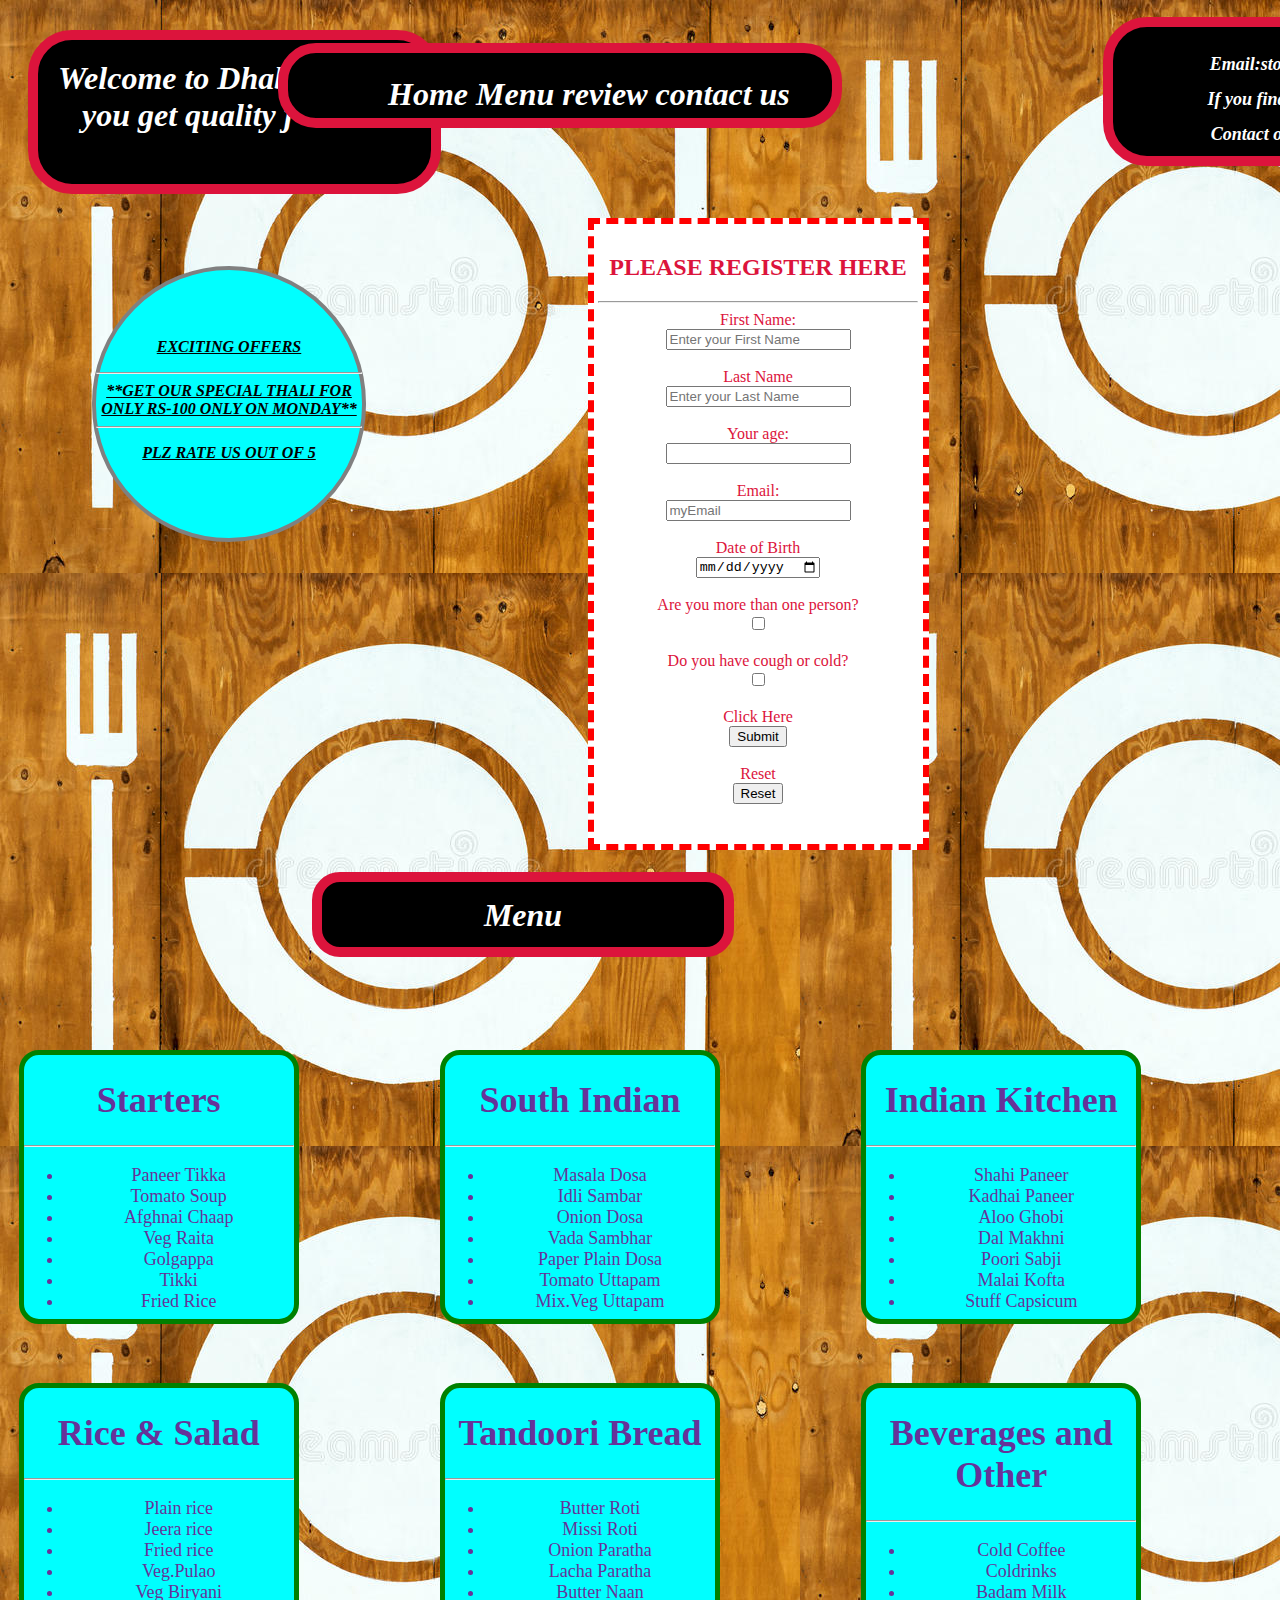
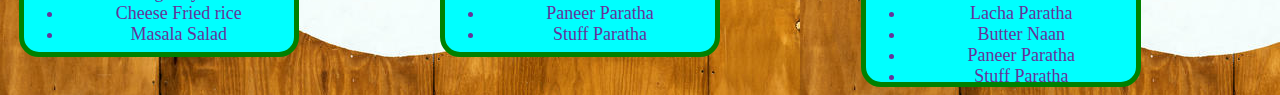
<file: index.html>
<!DOCTYPE html>
<html lang="en">
<head>
    <meta charset="UTF-8">
    <meta http-equiv="X-UA-Compatible" content="IE=edge">
    <meta name="viewport" content="width=device-width, initial-scale=1.0">
    <title>Document</title>
    <link rel="stylesheet" href="./index.css">
</head>
<body>
    <div class="welcome_dhaba">
        Welcome to Dhab <br> &nbsp &nbspyou get quality j
        <div class="menu_review">Home Menu review contact us</div>
        
    </div>
    <div class="contact">Email:store@gmail.com <br>
        If you find any complain <br>
        Contact on-94566*****
    </div>
    <div>
        <!-- <div class="one">
        EXCITING OFFERS </div> -->
        <div class="thali"> <p>EXCITING OFFERS </p>
            <hr>
            **GET OUR SPECIAL THALI FOR ONLY RS-100 ONLY ON MONDAY**<hr>
            <p>PLZ RATE US OUT OF 5</p>
        </div>
    </div>
    <div class="forms">
        <form action="">
            <h2> PLEASE REGISTER HERE</h2>
            <hr>
            <label for="First Name">First Name:</label><br>
            <input type="text" id="First Name" name="First Name" placeholder="Enter your First Name" value=""><br><br>
            <label for="Last Name">Last Name</label><br>
            <input type="text" id="Last Name" name="Last Name" placeholder="Enter your Last Name" value=""><br><br>
            <label for="age">Your age:</label><br>
            <input required type="number" id="age" name="age" value=""><br><br>
            <label for="email">Email:</label><br>
            <input required type="email" id="" name="email" placeholder="myEmail" value=""><br> <br>
            <label for="date of birth"> Date of Birth</label><br>
            <input required type="date" id="date of birth" name="date of birth" value=""><br><br>
            <label for="carona">Are you more than one person?</label><br>
            <input required type="checkbox" id="carona" name="carona" value="carona"><br><br>
            <label for="carona">Do you have cough or cold?</label><br>
            <input required type="checkbox" id="carona" name="carona" value="carona"><br><br>
            <label for="submit">Click Here</label><br>
            <input type="submit"><br><br>
            <label for="reset">Reset</label><br>
            <input type="reset">
        </form>
    </div>
   <!-- <form action="">
       <h2> PLEASE REGISTER HERE</h2>
       <hr>
       <label for="First Name">First Name:</label><br>
       <input type="text" id="First Name" name="First Name" placeholder="Enter your First Name" value=""><br><br>
       <label for="Last Name">Last Name</label><br>
       <input type="text" id="Last Name" name="Last Name" placeholder="Enter your Last Name" value=""><br><br>
       <label for="age">Your age:</label><br>
       <input required type="number" id="age" name="age" value=""><br><br>
       <label for="email">Email:</label><br>
       <input required type="email" id="" name="email" placeholder="myEmail" value=""><br> <br>
       <label for="date of birth"> Date of Birth</label><br>
       <input required type="date" id="date of birth" name="date of birth" value=""><br><br>
       <label for="carona">Are you more than one person?</label><br>
       <input required type="checkbox" id="carona" name="carona" value="carona"><br><br>
       <label for="carona">Do you have cough or cold?</label><br>
       <input required type="checkbox" id="carona" name="carona" value="carona"><br><br>
       <label for="submit">Click Here</label><br>
       <input type="submit"><br><br>
       <label for="reset">Reset</label><br>
       <input type="reset">
   </form> -->
   <div>
   <h1 class="two">Menu</h1></div>
   <div class="parent">
       <div class="menu">
        <h1>Starters</h1>
        <hr>
        <ul>
            <li>Paneer Tikka</li>
            <li>Tomato Soup</li>
            <li>Afghnai Chaap</li>
            <li>Veg Raita</li>
            <li>Golgappa</li>
            <li>Tikki</li>
            <li>Fried Rice</li>
        </ul>
       </div>
       <div class="menu">
        <h1>South Indian</h1>
        <hr>
        <ul>
            <li>Masala Dosa</li>
            <li>Idli Sambar</li>
            <li>Onion Dosa</li>
            <li>Vada Sambhar</li>
            <li>Paper Plain Dosa</li>
            <li>Tomato Uttapam</li>
            <li>Mix.Veg Uttapam</li>
        </ul>
       </div>
       <div class="menu">
        <h1>Indian Kitchen</h1>
        <hr>
        <ul>
            <li>Shahi Paneer</li>
            <li>Kadhai Paneer</li>
            <li>Aloo Ghobi</li>
            <li>Dal Makhni</li>
            <li>Poori Sabji</li>
            <li>Malai Kofta</li>
            <li>Stuff Capsicum</li>
        </ul>
       </div>
       <!-- <div class="menu">
        <h1>Rice & Salad</h1>
        <ul>
            <li>Plain rice</li>
            <li>Jeera rice</li>
            <li>Fried rice</li>
            <li>Veg.Pulao</li>
            <li>Veg Biryani</li>
            <li>Cheese Fried rice</li>
            <li>Masala Salad</li>
        </ul>
       </div>
       <div class="menu">
        <h1>Tandoori Bread</h1>
        <ul>
            <li>Butter Roti</li>
            <li>Missi Roti</li>
            <li>Onion Paratha</li>
            <li>Lacha Paratha</li>
            <li>Butter Naan</li>
            <li>Paneer Paratha</li>
            <li>Stuff Paratha</li>
        </ul> 
       </div>
       <div class="menu">
        <h1>Beverages and Other</h1>
        <ul>
            <li>Cold Coffee</li>
            <li>Coldrinks</li>
            <li>Badam Milk</li>
            <li>Lacha Paratha</li>
            <li>Butter Naan</li>
            <li>Paneer Paratha</li>
            <li>Stuff Paratha</li>
        </ul>
       </div> -->
     </div>
    <div class="parent1">
     <div class="menu1">
        <h1>Rice & Salad</h1>
        <hr>
        <ul>
            <li>Plain rice</li>
            <li>Jeera rice</li>
            <li>Fried rice</li>
            <li>Veg.Pulao</li>
            <li>Veg Biryani</li>
            <li>Cheese Fried rice</li>
            <li>Masala Salad</li>
        </ul>
     </div>
     <div class="menu1">
        <h1>Tandoori Bread</h1>
        <hr>
        <ul>
            <li>Butter Roti</li>
            <li>Missi Roti</li>
            <li>Onion Paratha</li>
            <li>Lacha Paratha</li>
            <li>Butter Naan</li>
            <li>Paneer Paratha</li>
            <li>Stuff Paratha</li>
        </ul>
     </div>
     <div class="menu2">
        <h1>Beverages and Other</h1>
        <hr>
        <ul>
            <li>Cold Coffee</li>
            <li>Coldrinks</li>
            <li>Badam Milk</li>
            <li>Lacha Paratha</li>
            <li>Butter Naan</li>
            <li>Paneer Paratha</li>
            <li>Stuff Paratha</li>
        </ul>
     </div>
     </div>
</div>
</body>
</html>
</file>
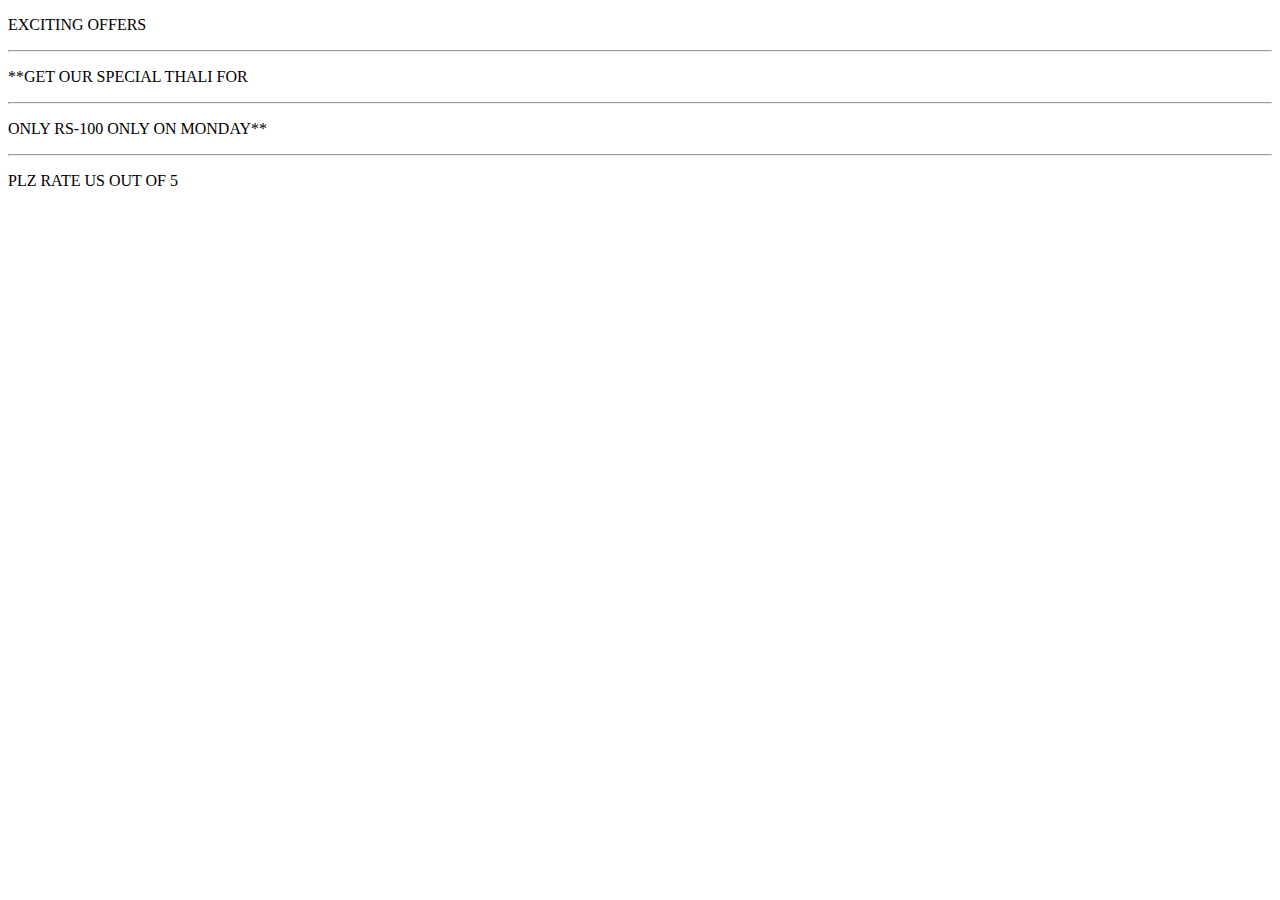
<file: practice.html>
<!DOCTYPE html>
<html lang="en">
<head>
    <meta charset="UTF-8">
    <meta http-equiv="X-UA-Compatible" content="IE=edge">
    <meta name="viewport" content="width=device-width, initial-scale=1.0">
    <title>Document</title>
</head>
<body>
    <div class="thali"> <p>EXCITING OFFERS </p>
        <hr>
        <p>**GET OUR SPECIAL THALI FOR</p><hr><p>ONLY RS-100 ONLY ON MONDAY**</p><hr>
        <p>PLZ RATE US OUT OF 5</p>
    </div>
</body>
</html>
</file>
<file: index.css>
body{
    background-image: url(eatery-sign-restaurant-white-painted-plate-knife-fork-wooden-background-58392329.jpg);
}
.welcome_dhaba{
    font-style: italic;
    font-size: xx-large;
    font-weight: bold;
    color: white;
    margin: 30px 30px 30px 20px;
    border: 10px solid crimson;
    border-radius: 44px;
    width: 353px;
    height: 104px;
    padding: 20px;
    background: black;
    
    }
    
    .menu_review{
        font-style: italic;
        font-size: xx-large;
        font-weight: bold;
        color: white;
        margin: -91px 30px 30px 220px;
        border: 10px solid crimson;
        border-radius: 38px;
        width: 444px;
        height: 42px;
        padding-top: 23px;
        padding-right: -14px;
        padding-left: 100px;
        background: black;
        text-align-last: auto;
        position: absolute;

    }
    .contact{
        text-align: center;
        font-style: italic;
        font-size: large;
        font-weight: bold;
        color: white;
        margin: -207px 30px 100px 1095px;
        border: 10px solid crimson;
        border-radius: 44px;
        width: 333px;
        height: 89px;
        padding: 20px;
        background: black;
        line-height: 35px;
    }
    /* .offer{
        font-weight: bolder;
        font-weight: 900;
        text-align: center;
        text-decoration: underline;
        font-style: italic;
        border: grey solid 10px;
        border-radius: 169px;
        height: 300px;
        width: 300px;
        background: cyan;
        margin: 30px 30px 30px 30px;
    } */
    /* .one{
        padding: 68px;
    } */
    .thali{
        padding-top: 52px;
        /* padding: 22px; */
        font-weight: bolder;
        text-align: center;
        text-decoration: underline;
        font-style: italic;
        border: grey solid 4px;
        border-radius: 157px;
        height: 216px;
        width: 266px;
        background: cyan;
        margin: 84px;
        position: relative;
    }
    .forms{
        position: absolute;
        right: 430px;
        top: 216px;
        border: dashed red 6px;
        height: 608px;
        width: 320px;
        background: white;
        color: crimson;
        margin: 2px -79px 2px 2px;
        padding: 10px 5px 2px 4px;
        text-align: center;
    }
    .two{
        height: 50px;
    border: 10px solid crimson;
    background: black;
    color: white;
    border-radius: 28px;
    width: 402px;
    text-align: center;
    font-style: italic;
    font-size: bold;
    padding-top: 15px;
    position: absolute;
    right: 546px;
    top: 851px;
}
.menu{
    font-size: large;
    height: 264px;
    width: 270px;
    display: inline-block;
    text-align: center;
    border: 5px solid;
    border-color: green;
    background-color: cyan;
    border-radius: 20px;
    color: rebeccapurple;
    margin-top: 424px;
    margin-right: 120px;
}
.parent{
    display: flex;
    flex-direction: row;
    justify-content: space-around;
    flex-wrap: wrap;
}
.parent1{
    display: flex;
    flex-direction: row;
    justify-content: space-around;
    flex-wrap: wrap;
}
.menu1{
    font-size: large;
    height: 264px;
    width: 270px;
    display: inline-block;
    text-align: center;
    border: 5px solid;
    border-color: green;
    background-color: cyan;
    border-radius: 20px;
    color: rebeccapurple;
    margin-top: 59px;
    margin-right: 120px;
}
.menu2{
    font-size: large;
    height: 294px;
    width: 270px;
    display: inline-block;
    text-align: center;
    border: 5px solid;
    border-color: green;
    background-color: cyan;
    border-radius: 20px;
    color: rebeccapurple;
    margin-top: 59px;
    margin-right: 120px;
}
/* .s1{
    text-align: center;
    border: 5px solid;
    border-color: green;
    background-color: cyan;
    position: absolute;
    top: 925px;
    border-radius: 20px;
    width: 250px;
    color: rebeccapurple; */
/* .s1{
    text-align: center;
    border: 5px solid;
    border-color: green;
    background-color: cyan;
    position: absolute;
    top: 925px;
    border-radius: 20px;
    width: 250px;
    color: rebeccapurple;
}
.s1{
    text-align: center;
    border: 5px solid;
    border-color: green;
    background-color: cyan;
    position: absolute;
    top: 925px;
    border-radius: 20px;
    width: 250px;
    color: rebeccapurple;
} */
/* .s1{
    text-align: center;
    border: 5px solid;
    border-color: green;
    background-color: cyan;
    position: absolute;
    top: 925px;
    border-radius: 20px;
    width: 250px;
    color: rebeccapurple;
}
.s1{
    text-align: center;
    border: 5px solid;
    border-color: green;
    background-color: cyan;
    position: absolute;
    top: 925px;
    border-radius: 20px;
    width: 250px;
    color: rebeccapurple; */
</file>
